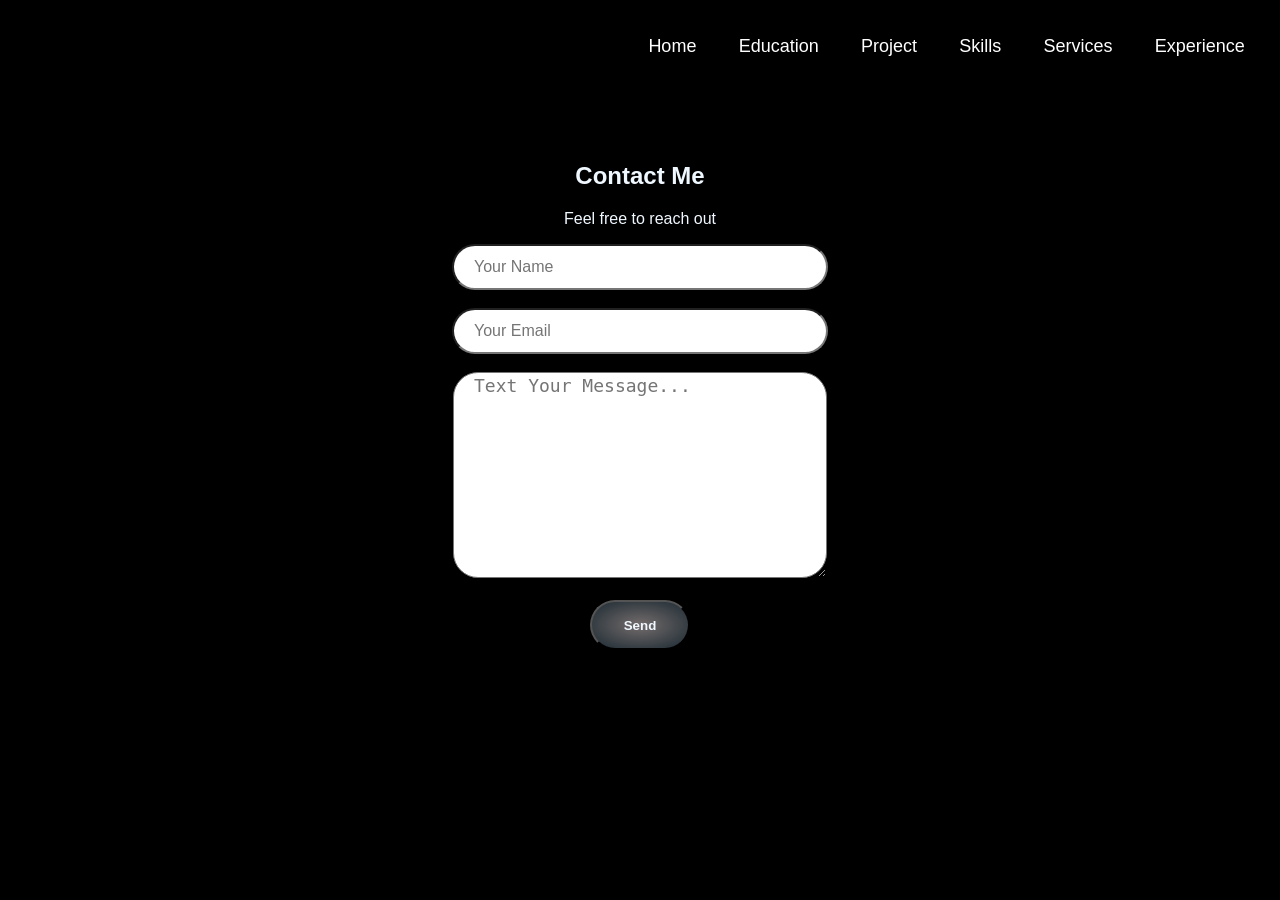
<file: contact.html>
<!DOCTYPE html>
<html>
<head>
    <title>Contact</title>
    <link rel="stylesheet" href="contact.css">
</head>

<body>
    <ul>
            
            <li><a href="experience.html">Experience</a></li>  
            <li><a href="index.html#service">Services</a></li> 
            <li><a href="index.html#skill">Skills</a></li>
            <li><a href="index.html#edu&prjt">Project</a></li> 
            <li><a href="index.html#edu&prjt">Education</a></li> 
            <li><a href="index.html">Home</a></li> 
            
        </ul>

    <center>
        <h2>Contact Me</h2>
        <p>Feel free to reach out</p>

        <form>
            <input type="text" placeholder="Your Name"><br><br>
            <input type="email" placeholder="Your Email"><br><br>
            <textarea rows="4" placeholder="Text Your Message..."></textarea><br><br>
            <button type="submit"><b>Send</b></button>
        </form>
    </center>

</body>
</html>
</file>
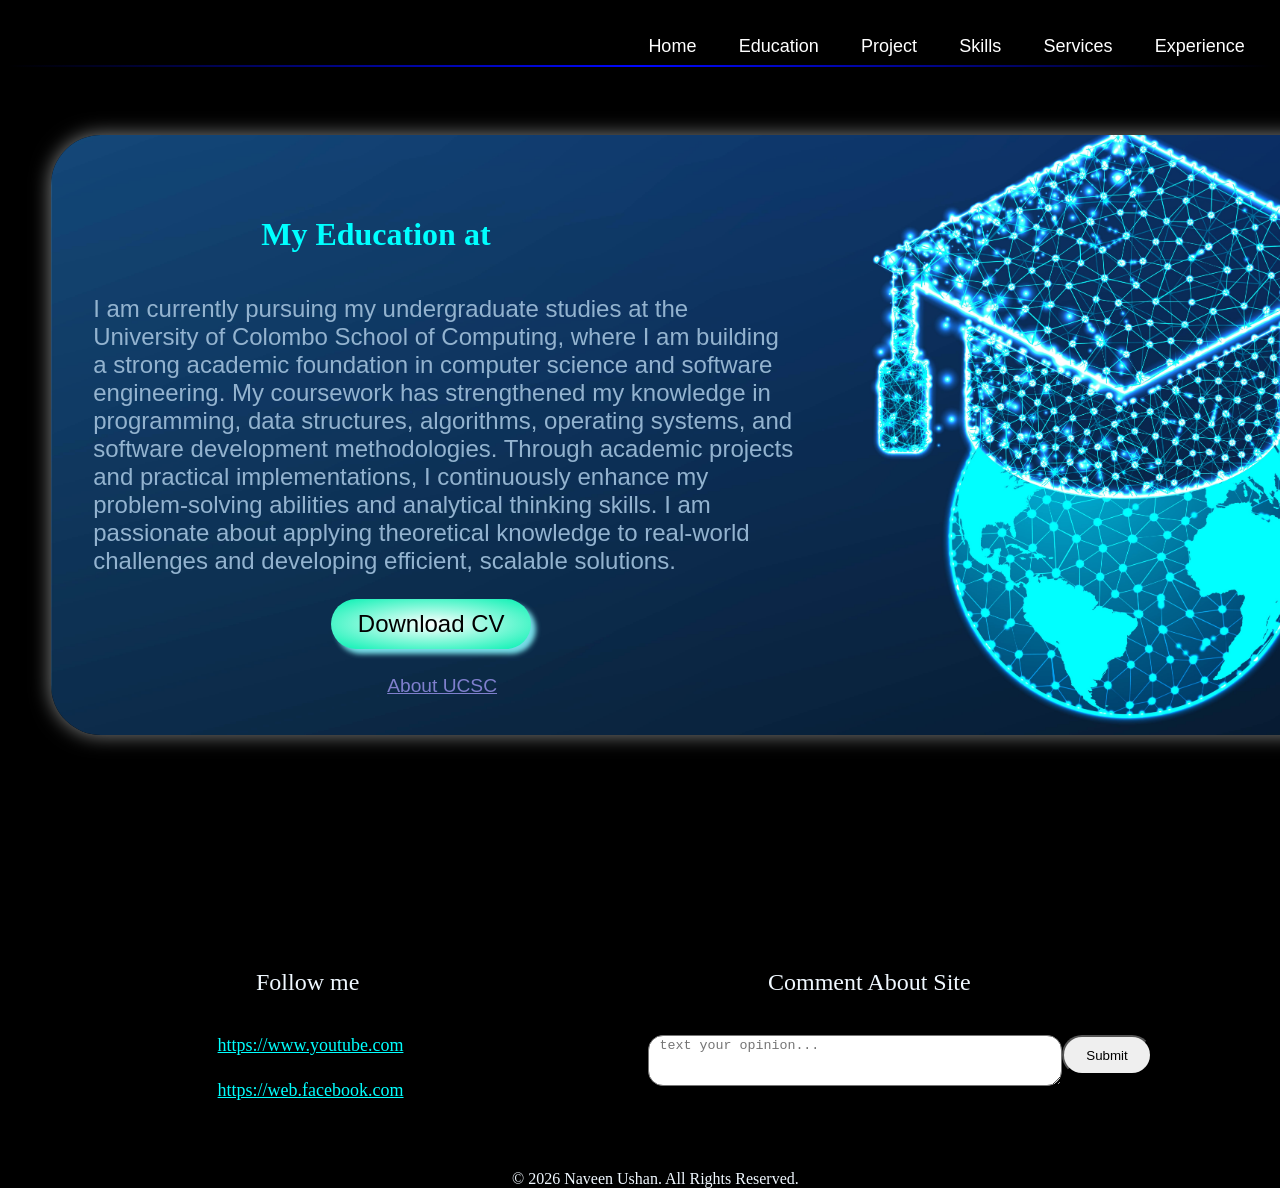
<file: edu.html>
<!DOCTYPE html>
<html>
<head>
    <title>Education</title>
    <link rel="stylesheet" href="edu.css">
</head>
<body class="body3">
    <ul> 
            <li><a href="experience.html">Experience</a></li>  
            <li><a href="index.html#service">Services</a></li> 
            <li><a href="index.html#skill">Skills</a></li>
            <li><a href="index.html#edu&prjt">Project</a></li> 
            <li><a href="index.html#edu&prjt">Education</a></li> 
            <li><a href="index.html">Home</a></li> 
    </ul>

    <div class="div8">
        <h1 class="edu_topic2">My Education at</h1>
        <p class="p3">I am currently pursuing my undergraduate studies at the University of Colombo School of Computing, where I am building a strong academic foundation in computer science and software engineering. My coursework has strengthened my knowledge in programming, data structures, algorithms, operating systems, and software development methodologies. Through academic projects and practical implementations, I continuously enhance my problem-solving abilities and analytical thinking skills. I am passionate about applying theoretical knowledge to real-world challenges and developing efficient, scalable solutions.</p>
        <a href="resource/CV.pdf"><button class="edu_btn2">Download CV</button></a>
        <a class="ucsc_lnk" href="https://ucsc.cmb.ac.lk/about/">About UCSC</a>
    </div>
    
    <hr>

    <footer>
           <p class="p4">Follow me</p>
           <a class="a1" href="https://www.youtube.com/@nuanimation-i6t">https://www.youtube.com</a><br><br>
           <a class="a2" href="https://web.facebook.com/profile.php?id=61573880314535">https://web.facebook.com</a>
           <p class="p5">Comment About Site</p>
           <form>
                <textarea rows="3" placeholder="text your opinion..."></textarea>
                <input class="sub" type="submit">Submit</input>
           </form>
           <div>© 2026 Naveen Ushan. All Rights Reserved.</div>

           
    </footer>
</body>
</html>
</file>
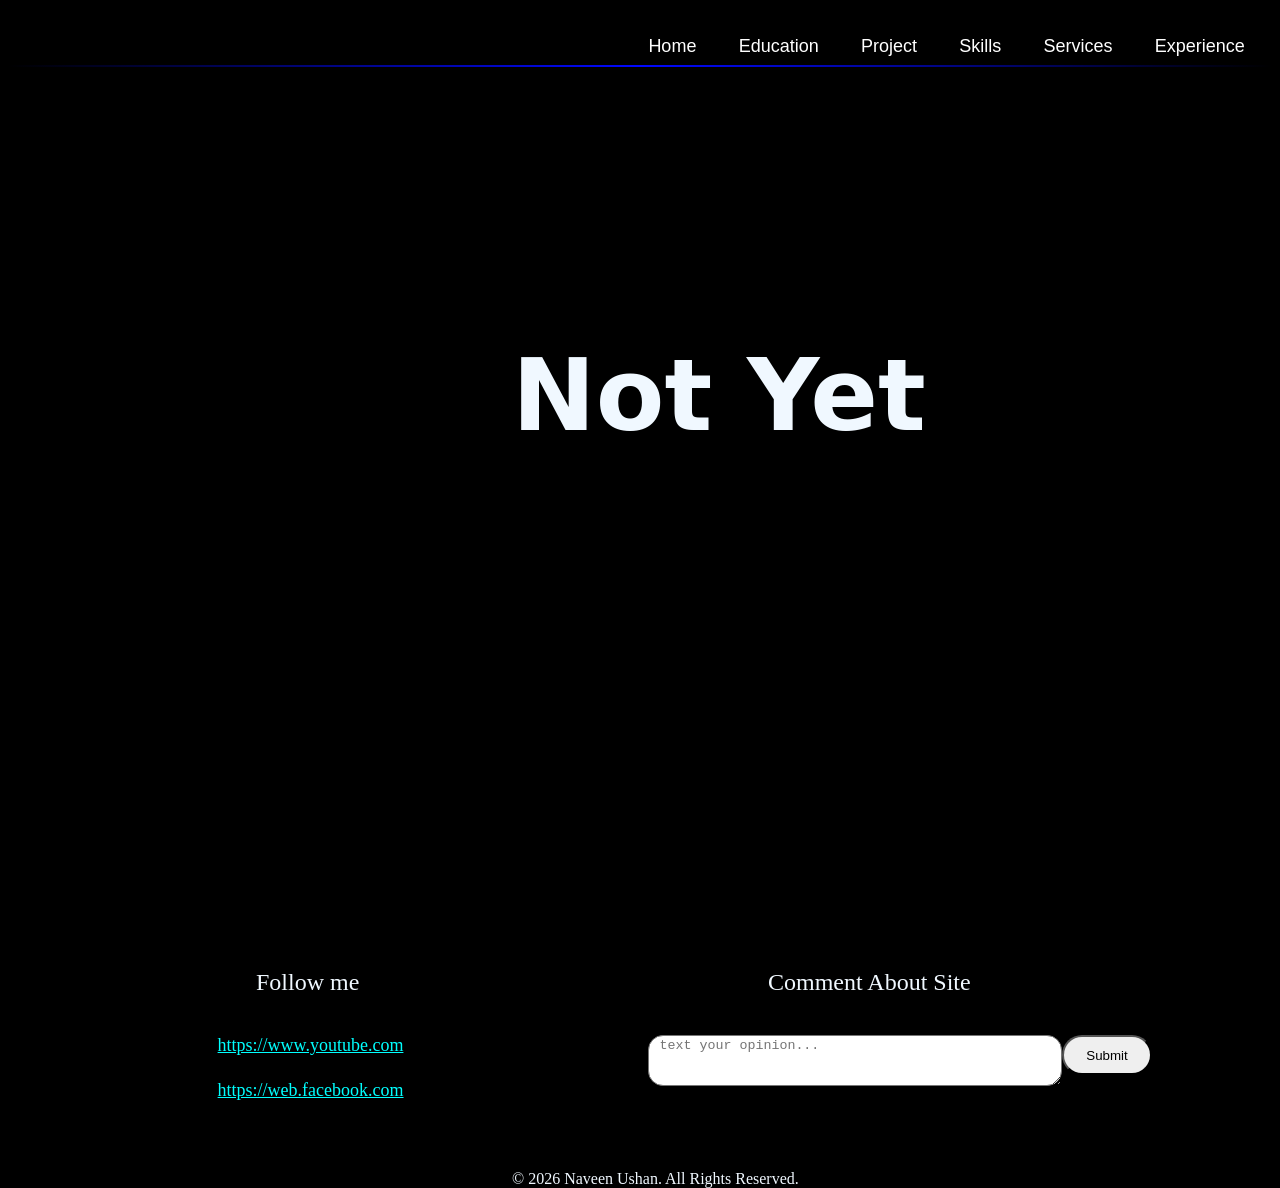
<file: experience.html>
<!DOCTYPE html>
<html>
<head>
    <title>Contact</title>
    <link rel="stylesheet" href="experience.css">
</head>

<body class="body4">
    <ul>
            
            <li><a href="experience.html">Experience</a></li>  
            <li><a href="index.html#service">Services</a></li> 
            <li><a href="index.html#skill">Skills</a></li>
            <li><a href="index.html#edu&prjt">Project</a></li> 
            <li><a href="index.html#edu&prjt">Education</a></li> 
            <li><a href="index.html">Home</a></li> 
            
    </ul>

    <h1 class="h">Not Yet</h1>

    <hr>

    <footer>
           <p class="p4">Follow me</p>
           <a class="a1" href="https://www.youtube.com/@nuanimation-i6t">https://www.youtube.com</a><br><br>
           <a class="a2" href="https://web.facebook.com/profile.php?id=61573880314535">https://web.facebook.com</a>
           <p class="p5">Comment About Site</p>
           <form>
                <textarea rows="3" placeholder="text your opinion..."></textarea>
                <input class="sub" type="submit">Submit</input>
           </form>
           <div>© 2026 Naveen Ushan. All Rights Reserved.</div>

           
    </footer>

</body>
</html>
</file>
<file: contact.css>
body{
    color: aliceblue;
    font-family: Arial, Helvetica, sans-serif;
    background-color: black;
}

center{
    padding-top: 10%;
}
form input{
    width: 350px;
    height: 40px;
    border-radius: 25px;
    padding-left: 20px;
    font-size: medium;
    
}

form textarea{
    width: 350px;
    height: 200px;
    border-radius: 25px;
    font-size: 18px;
    padding-left: 20px;
    
}

form button{
    color: aliceblue;
    width: 100px;
    height: 50px;
    border-radius: 35px;
    background-image:radial-gradient(rgb(116, 108, 108),rgb(27, 42, 50));
    backdrop-filter: blur(8px);
    cursor: pointer;
}

/*copy of navigation styles in home*/
ul li {
    display: flex;
    float: right;
    padding-right: 1%;
    padding-top: 1%;                   
    z-index: 10;
    list-style-type: none;
}

ul li a {
    text-decoration: none;
    color: white;
    font-size: 18px;
    font-weight: 500;
    font-family: sans-serif;
    padding: 8px 15px;  
    border-radius: 6px; 
    transition: 0.3s; 
     
}


ul li a:hover {
    background-color: rgba(255, 255, 255, 0.2);
    backdrop-filter: blur(5px);
    color: #00ffff;
    border-radius: 20px;
}
footer{
    height:300px;
    background-color:black;
}

footer p{
    color: aliceblue;
    font-size: x-large;
}

.p4{
    position: absolute;
    top: 410%;
    left: 20%;
}

.p5{
    position: absolute;
    top: 410%;
    left: 60%;
}


footer a{
    color: aqua;
    font-size: large;
    
}

.a1{
    position: absolute;
    top: 415%;
    left: 17%;
}
.a2{
    position: absolute;
    top: 420%;
    left: 17%;
}

footer textarea{
    width: 400px;
    border-radius: 15px;
    padding-left: 10px;
    position: absolute;
    top: 415%;
    right: 17%;
}

.sub{
    width: 90px;
    height: 40px;
    position: absolute;
    top: 415%;
    right: 10%;
    border-radius: 20px;
    cursor: pointer;

}

footer div{
    color: aliceblue;
    position: absolute;
    top: 430%;
    left: 40%;
}
</file>
<file: edu.css>
.body3{
    background-color: black;
    
}

ul li { 
    display: flex; 
    float: right; 
    padding-right: 1%; 
    padding-top: 1%; 
    z-index: 10; 
    list-style-type: none; 
}
 
ul li a { 
    text-decoration: none; 
    color: white; 
    font-size: 18px; 
    font-weight: 500; 
    font-family: sans-serif; 
    padding: 8px 15px; 
    border-radius: 6px; 
    transition: 0.3s; 
} 

ul li a:hover { 
    background-color: rgba(255, 255, 255, 0.2); 
    backdrop-filter: blur(5px); 
    color: #00ffff; 
    border-radius: 20px; 
}

.div8{
    width: 1400px;
    height: 600px;
    background-image: url("resource/edu.jpg");
    background-size: cover;
    background-position: 50% ;
    background-repeat: no-repeat;
    text-align: center;
    align-content: center;
    position: absolute;
    left: 4%;
    top: 15%;
    border-radius: 50px;
    box-shadow: 0px 0px 20px rgb(133, 135, 135) ;
    animation: box 2s ease;
}
@keyframes box{
    0%{opacity: 0;}
    100%{opacity: 100;}
}
.p3{
    
    font-family: 'Gill Sans', 'Gill Sans MT', Calibri, 'Trebuchet MS', sans-serif;
    color: rgb(147, 179, 207);
    width:50%;
    text-align: left;
    margin-left: 3%;
    font-size: x-large;
}

.edu_topic2{
    color: #00ffff;
    position: absolute;
    top: 10%;
    left: 15%;
    
}

.edu_btn2{
    font-family: 'Franklin Gothic Medium', 'Arial Narrow', Arial, sans-serif;
    font-size: x-large;
    width: 200px;
    height: 50px;
    border-radius: 25px;
    background-image: radial-gradient(rgb(255, 255, 255),rgb(0, 241, 177));
    border: none;
    box-shadow: 5px 5px 5px rgb(118, 221, 231);
    cursor: pointer;
    position: absolute;
    left: 20%;
}

.ucsc_lnk{
    color: rgb(127, 127, 205);
    font-size: larger;
    font-family: 'Trebuchet MS', 'Lucida Sans Unicode', 'Lucida Grande', 'Lucida Sans', Arial, sans-serif;
    position: absolute;
    top: 90%;
    left: 24%;
}

hr{
    border: none;
    height: 2px;
   
    width: 100%;
    
    background: linear-gradient(to right, black, rgb(0, 8, 255), black);
}

footer{
    height:300px;
    background-color:black;
}

footer p{
    color: aliceblue;
    font-size: x-large;
}

.p4{
    position: absolute;
    top: 105%;
    left: 20%;
}

.p5{
    position: absolute;
    top: 105%;
    left: 60%;
}


footer a{
    color: aqua;
    font-size: large;
    
}

.a1{
    position: absolute;
    top: 115%;
    left: 17%;
}
.a2{
    position: absolute;
    top: 120%;
    left: 17%;
}

footer textarea{
    width: 400px;
    border-radius: 15px;
    padding-left: 10px;
    position: absolute;
    top: 115%;
    right: 17%;
}

.sub{
    width: 90px;
    height: 40px;
    position: absolute;
    top: 115%;
    right: 10%;
    border-radius: 20px;
    cursor: pointer;

}

footer div{
    color: aliceblue;
    position: absolute;
    top: 130%;
    left: 40%;
}
</file>
<file: experience.css>
.body4{
    background-color: black;
}
/*copy of navigation styles in home*/
ul li {
    display: flex;
    float: right;
    padding-right: 1%;
    padding-top: 1%;                   
    z-index: 10;
    list-style-type: none;
}

ul li a {
    text-decoration: none;
    color: white;
    font-size: 18px;
    font-weight: 500;
    font-family: sans-serif;
    padding: 8px 15px;  
    border-radius: 6px; 
    transition: 0.3s; 
     
}


ul li a:hover {
    background-color: rgba(255, 255, 255, 0.2);
    backdrop-filter: blur(5px);
    color: #00ffff;
    border-radius: 20px;
}

.h{
    font-family: system-ui, -apple-system, BlinkMacSystemFont, 'Segoe UI', Roboto, Oxygen, Ubuntu, Cantarell, 'Open Sans', 'Helvetica Neue', sans-serif;
    color: aliceblue;
    position: absolute;
    font-size: 100px;
    left: 40%;
    top: 30%;
}
hr{
    border: none;
    height: 2px;
   
    width: 100%;
    
    background: linear-gradient(to right, black, rgb(0, 8, 255), black);
}

footer{
    height:300px;
    background-color:black;
}

footer p{
    color: aliceblue;
    font-size: x-large;
}

.p4{
    position: absolute;
    top: 105%;
    left: 20%;
}

.p5{
    position: absolute;
    top: 105%;
    left: 60%;
}


footer a{
    color: aqua;
    font-size: large;
    
}

.a1{
    position: absolute;
    top: 115%;
    left: 17%;
}
.a2{
    position: absolute;
    top: 120%;
    left: 17%;
}

footer textarea{
    width: 400px;
    border-radius: 15px;
    padding-left: 10px;
    position: absolute;
    top: 115%;
    right: 17%;
}

.sub{
    width: 90px;
    height: 40px;
    position: absolute;
    top: 115%;
    right: 10%;
    border-radius: 20px;
    cursor: pointer;

}

footer div{
    color: aliceblue;
    position: absolute;
    top: 130%;
    left: 40%;
}
</file>
